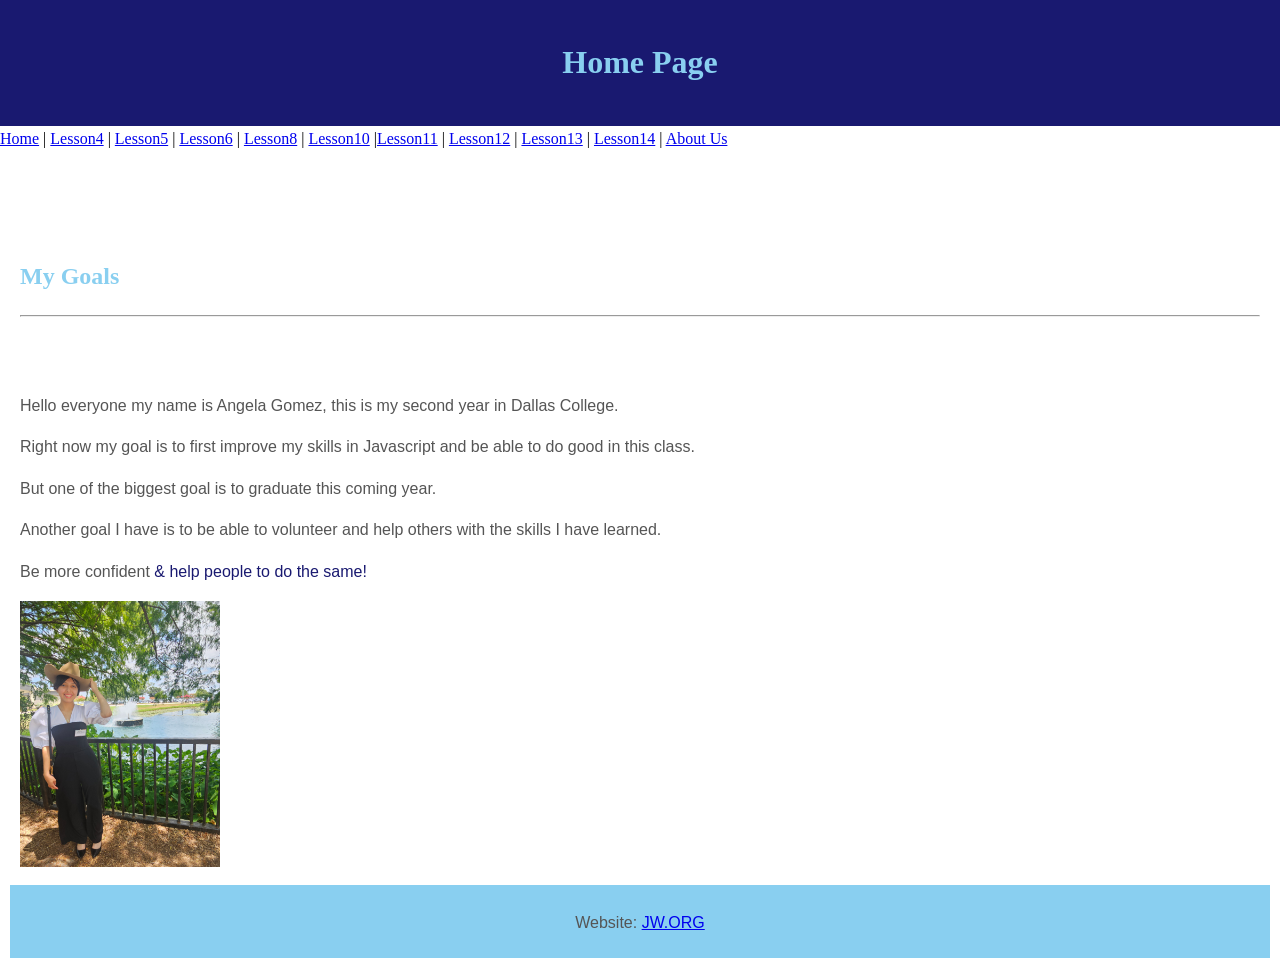
<file: index.html>
<!DOCTYPE html>
<html>
<head>
<meta charset="UTF-8">
<title>My Home Page</title>
<link rel="stylesheet" href="style.css" />
</head>
<body>
	<header>
		<h1>Home Page</h1>
	</header>
    <nav>
        <a href="index.html">Home</a> | <a href="quotes.html">Lesson4</a> | <a href="secret-number-game.html">Lesson5</a> | <a href="quiz.html">Lesson6</a> | <a href="trivia.html">Lesson8</a> | <a href="glossary.html">Lesson10</a> |<a href="effects.html">Lesson11</a> | <a href="shopping.html">Lesson12</a> | <a href="gallery.html">Lesson13</a> | <a href="orderform.html">Lesson14</a> | <a href="aboutUs.html">About Us</a> 
    </nav>
	<div class="content">
		<div class="main">
            <br>
			<h2>My Goals</h2>
            <hr>
            <br><br><p>Hello everyone my name is Angela Gomez, this is my second year in Dallas College.</p>
            <p>Right now my goal is to first improve my skills in Javascript and be able to do good in this class.</p>
            <p>But one of the biggest goal is to graduate this coming year.</p>
	    <p>Another goal I have is to be able to volunteer and help others with the skills I have learned.</p>
	    <p>Be more confident <span class="amp">&amp; help people to do the same!</span> </p>
	          
			
			<img src="PicOfMe.jpg"height="300" width="200">
	</div>
	<footer>
		<p>Website: <a href="https://www.jw.org/en/">JW.ORG</a></p>
	</footer>
    </div>
</body>
</html>
</file>
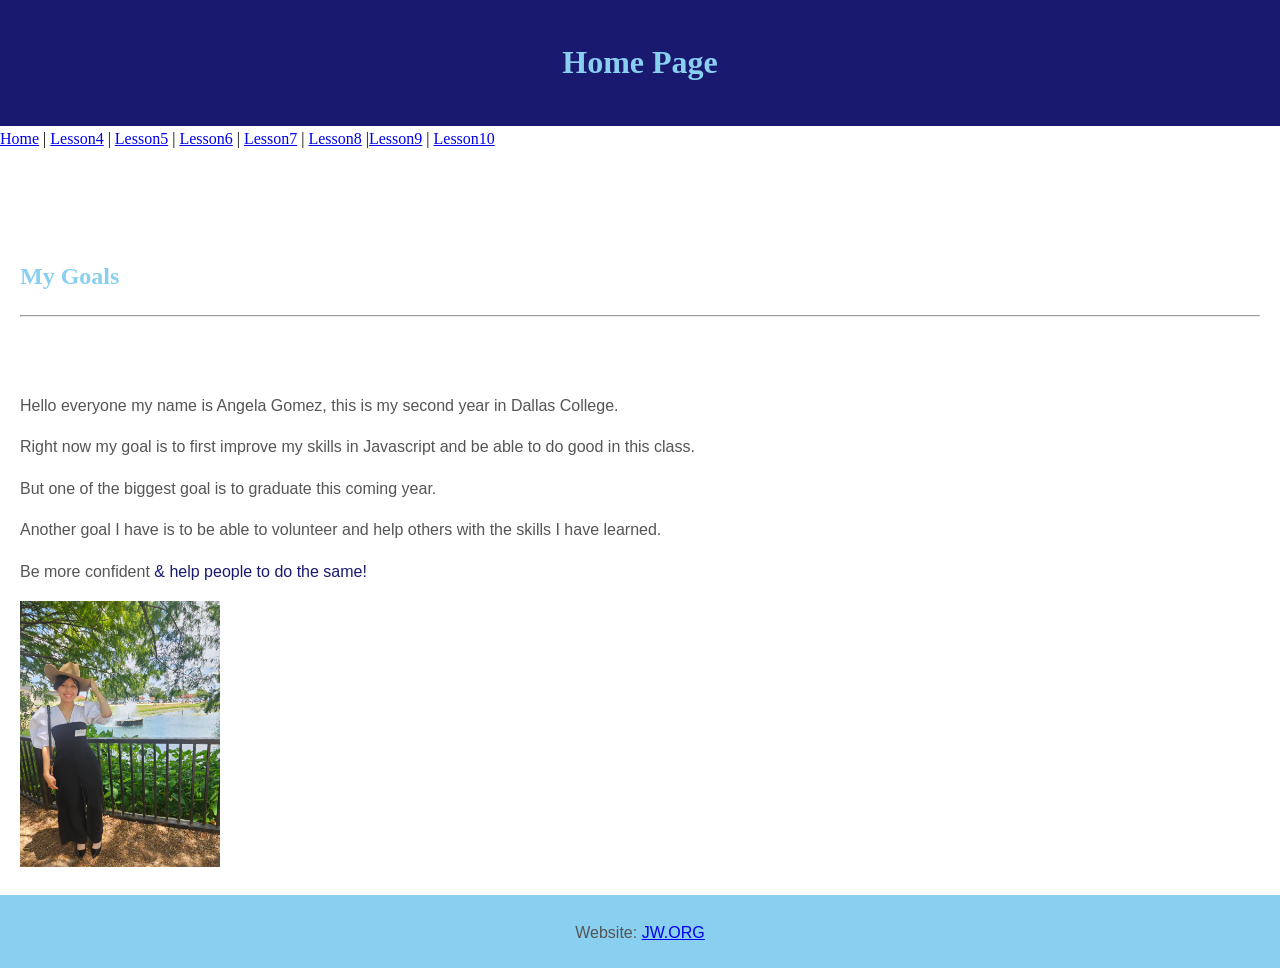
<file: AboutUs.html>
<!DOCTYPE html>
<html>
<head>
<meta charset="UTF-8">
<title>My Home Page</title>
<link rel="stylesheet" href="style.css" />
</head>
<body>
	<header>
		<h1>Home Page</h1>
	</header>
    <nav>
        <a href="index.html">Home</a> | <a href="quotes.html">Lesson4</a> | <a href="secret-number-game.html">Lesson5</a> | <a href="quiz.html">Lesson6</a> | <a href="trivia.html">Lesson7</a> | <a href="game.html">Lesson8</a> |<a href="game.html">Lesson9</a> | <a href="glossary.html">Lesson10</a>
    </nav>
	<div class="content">
		<div class="main">
            <br>
			<h2>My Goals</h2>
            <hr>
            <br><br><p>Hello everyone my name is Angela Gomez, this is my second year in Dallas College.</p>
            <p>Right now my goal is to first improve my skills in Javascript and be able to do good in this class.</p>
            <p>But one of the biggest goal is to graduate this coming year.</p>
	    <p>Another goal I have is to be able to volunteer and help others with the skills I have learned.</p>
	    <p>Be more confident <span class="amp">&amp; help people to do the same!</span> </p>
	          
			
			<img src="PicOfMe.jpg"height="300" width="200">
		</div>
	</div>
	<footer>
		<p>Website: <a href="https://www.jw.org/en/">JW.ORG</a></p>
	</footer>
    </div>
</body>
</html>
</file>
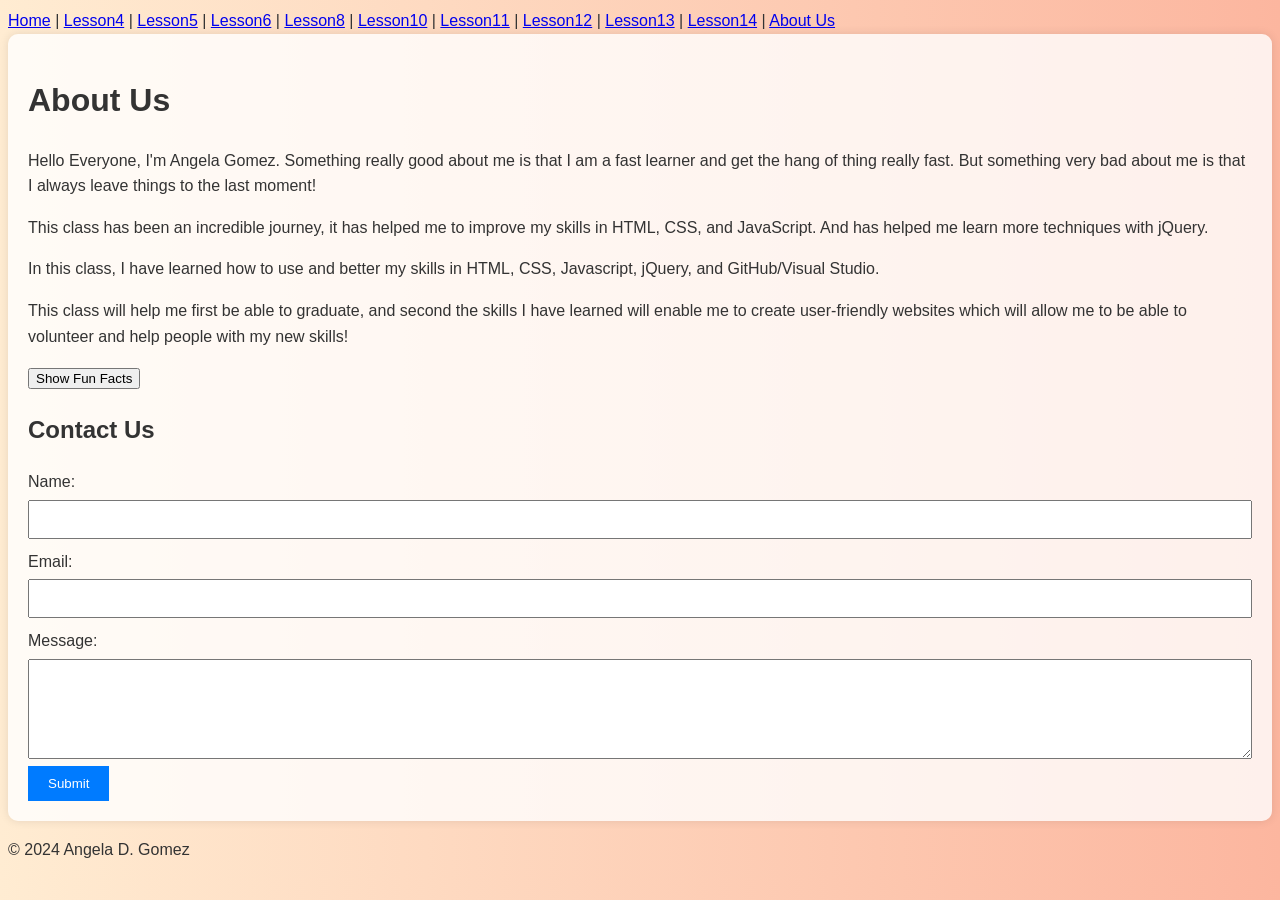
<file: aboutUs.html>
<!DOCTYPE html>
<html lang="en">
<head>
    <meta charset="UTF-8">
    <meta name="viewport" content="width=device-width, initial-scale=1.0">
    <title>About Me</title>
    <link rel="stylesheet" href="aboutUs.css">
    <script src="https://code.jquery.com/jquery-3.6.0.min.js"></script>
    <script src="aboutUs.js"></script>
</head>
<body>
    <header>    
    <nav>
        <a href="index.html">Home</a> | <a href="quotes.html">Lesson4</a> | <a href="secret-number-game.html">Lesson5</a> | <a href="quiz.html">Lesson6</a> | <a href="trivia.html">Lesson8</a> | <a href="glossary.html">Lesson10</a> | <a href="effects.html">Lesson11</a> | <a href="shopping.html">Lesson12</a> | <a href="gallery.html">Lesson13</a> | <a href="orderform.html">Lesson14</a> | <a href="aboutUs.html">About Us</a>
    </nav>
    </header>
    <main>
        <h1>About Us</h1>
        <p>Hello Everyone, I'm Angela Gomez. Something really good about me is that I am a fast learner and get the hang of thing really fast. But something very bad about me is that I always leave things to the last moment!</P>
        <P>This class has been an incredible journey, it has helped me to improve my skills in HTML, CSS, and JavaScript. And has helped me learn more techniques with jQuery.</p>
        <p>In this class, I have learned how to use and better my skills in HTML, CSS, Javascript, jQuery, and GitHub/Visual Studio.</p> 
        <p>This class will help me first be able to graduate, and second the skills I have learned will enable me to create user-friendly websites which will allow me to be able to volunteer and help people with my new skills!</p>

        <button id="factButton">Show Fun Facts</button>
        <div id="funFact"></div>

        <h2>Contact Us</h2>
        <form id="contactForm">
            <label for="name">Name:</label>
            <input type="text" id="name" name="name" required>
            <label for="email">Email:</label>
            <input type="email" id="email" name="email" required>
            <label for="message">Message:</label>
            <textarea id="message" name="message" required></textarea>
            <button type="submit">Submit</button>
        </form>
        <div id="thankYouMessage" style="display:none;">Thank you for your message!</div>
    </main>

    <footer>
        <p>&copy; 2024 Angela D. Gomez</p>
    </footer>
</body>
</html>
</file>
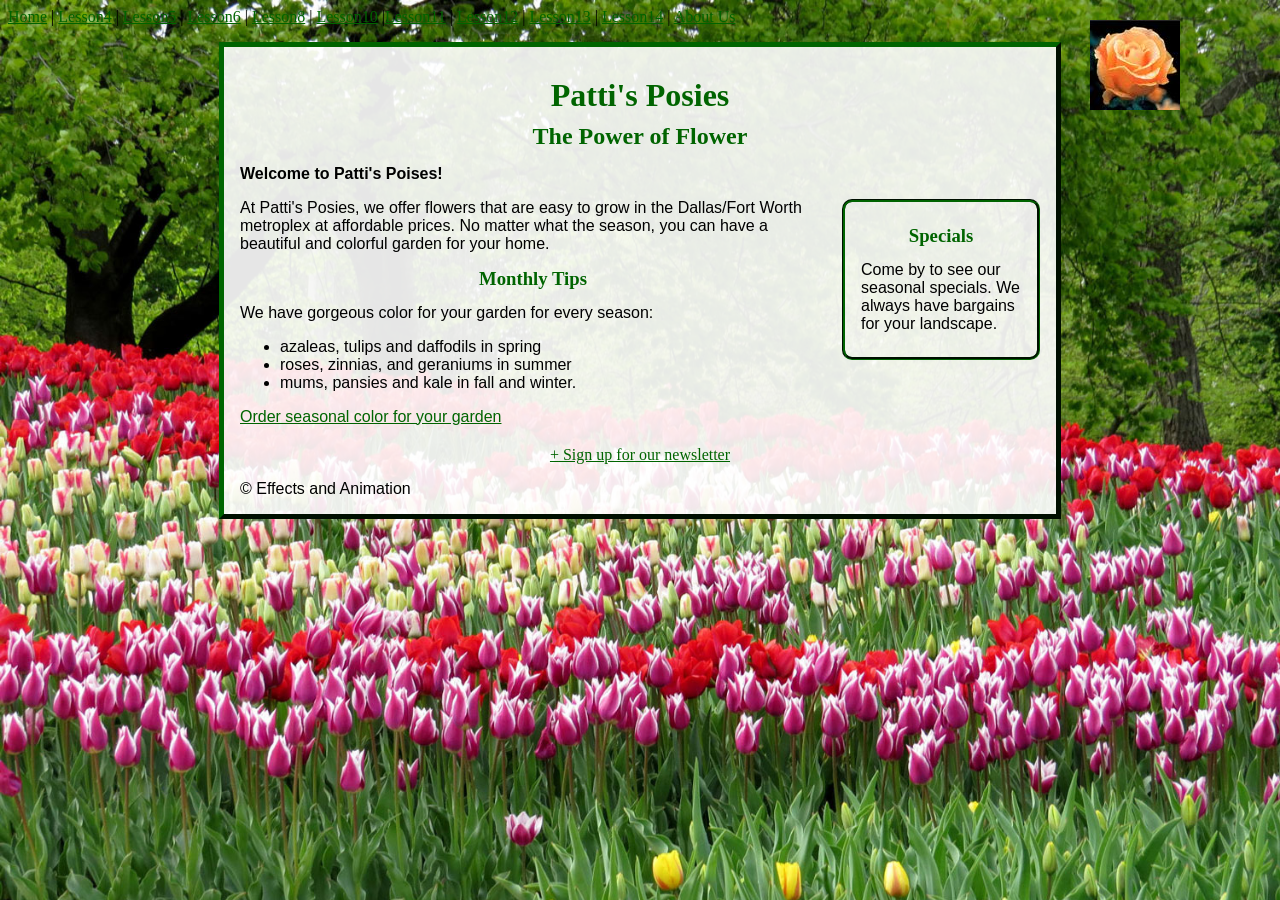
<file: effects.html>
<!DOCTYPE html>
<html lang="en">
<head>
    <meta charset="UTF-8">
    <meta name="viewport" content="width=device-width, initial-scale=1.0">
    <title>jQuery Animation and Effects</title>
    <link rel="stylesheet" href="effects.css">
    <script src="https://code.jquery.com/jquery-3.6.0.min.js"></script>
    <script src="effects.js"></script>
</head>
<body>
    <nav>
        <a href="index.html">Home</a> | <a href="quotes.html">Lesson4</a> | <a href="secret-number-game.html">Lesson5</a> | <a href="quiz.html">Lesson6</a> | <a href="trivia.html">Lesson8</a> | <a href="glossary.html">Lesson10</a> |<a href="effects.html">Lesson11</a> | <a href="shopping.html">Lesson12</a> | <a href="gallery.html">Lesson13</a> | <a href="orderform.html">Lesson14</a> | <a href="aboutUs.html">About Us</a> 
    </nav>
	
    <div id="container">
	<header>
		<h1>Patti's Posies</h1>
	</header>
	<div>
	  <h2 id="slogan">The Power of Flower</h2>
	  <p><strong>Welcome to Patti's Poises!</strong></p>
	  <aside id="specials">
		  <h3>Specials</h3>
		  <p>Come by to see our seasonal specials. We always have bargains for your landscape.</p>
	  </aside>
	  <p>At Patti's Posies, we offer flowers that are easy to grow in the Dallas/Fort Worth metroplex at affordable prices. No matter what the season, you can have a beautiful and colorful garden for your home.</p>
	  <h3 id="month">Monthly Tips</h3>
	  <div id="seasontips">
		<p>We have gorgeous color for your garden for every season: </p>
		<ul>
		  <li>azaleas, tulips and daffodils in spring</li>
		  <li>roses, zinnias, and geraniums in summer</li>
		  <li>mums, pansies and kale in fall and winter.</li>
		</ul>
	</div>
	<p><a href='#'>Order seasonal color for your garden</a></p>
	<div id="newsletter">
		<p><a href="#" id="signuplink"><span id="openclose">+</span> Sign up for our newsletter</a></p>
		<form name="newsSignup" method="post" action="thanks.html" id="newsSignup">
			<label>Name: <input type="text" name="uname"></label>
			<label>Email address: <input type="email" name="email"></label>
			<input type="submit" value="Sign Up">
		</form>
</div>
    <footer>
      &copy; Effects and Animation
    </footer>
    <img id="rose" src="rose.jpg" alt="Rose">
</body>
</html>
</file>
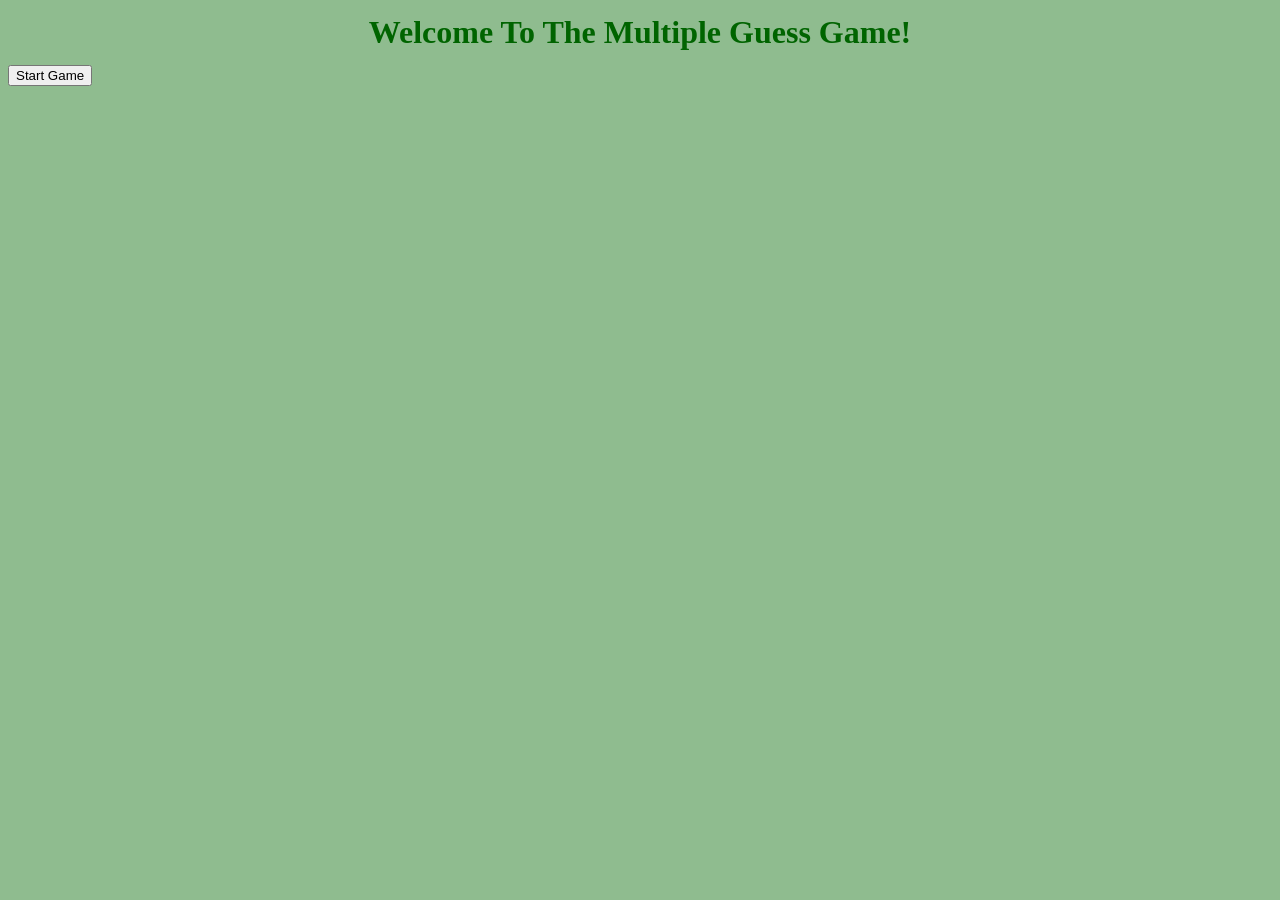
<file: game.html>
<!DOCTYPE html>
<html lang="en">
<head>
    <meta charset="UTF-8">
    <meta name="viewport" content="width=device-width, initial-scale=1.0">
    <title>Quiz Game</title>
    <link rel="stylesheet" href="game-styles.css">
    <script src="game.js" defer></script>
</head>
<body>
    <h1>Welcome To The Multiple Guess Game!</h1>
    <div id="prompt"></div>
    <p id="question"></p>
    <ul id="answers"></ul>
    <div id="prompt"></div>
</body>
</html>
</file>
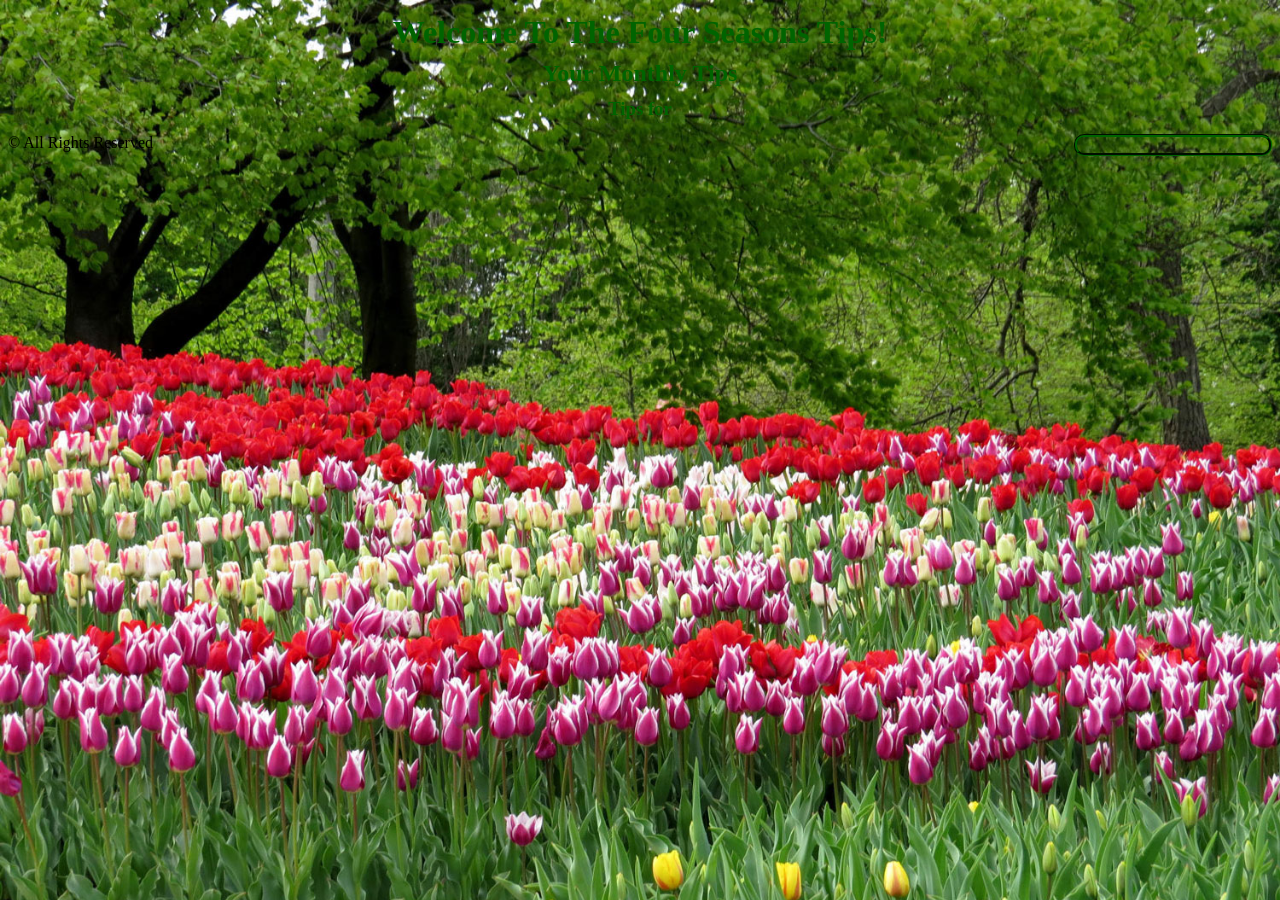
<file: JQ.html>
<!DOCTYPE html>
<html lang="en">
<head>
    <meta charset="UTF-8">
    <meta name="viewport" content="width=device-width, initial-scale=1.0">
    <title>jQuery</title>
    <link rel="stylesheet" href="JQstyles.css">
    <script src="https://code.jquery.com/jquery-3.5.1.min.js"></script>
    <script src="JQ.js"></script>

</head>
<body>
    <h1>Welcome To The Four Seasons Tips!</h1>
    <h2 class="slogan">Your Monthly Tips</h2>
    <h3 id="month">Tips for </h3>
    <div id="specials"></div>
    <div id="tips"></div>
    <p>&copy; All Rights Reserved</p>
</body>
</html>
</file>
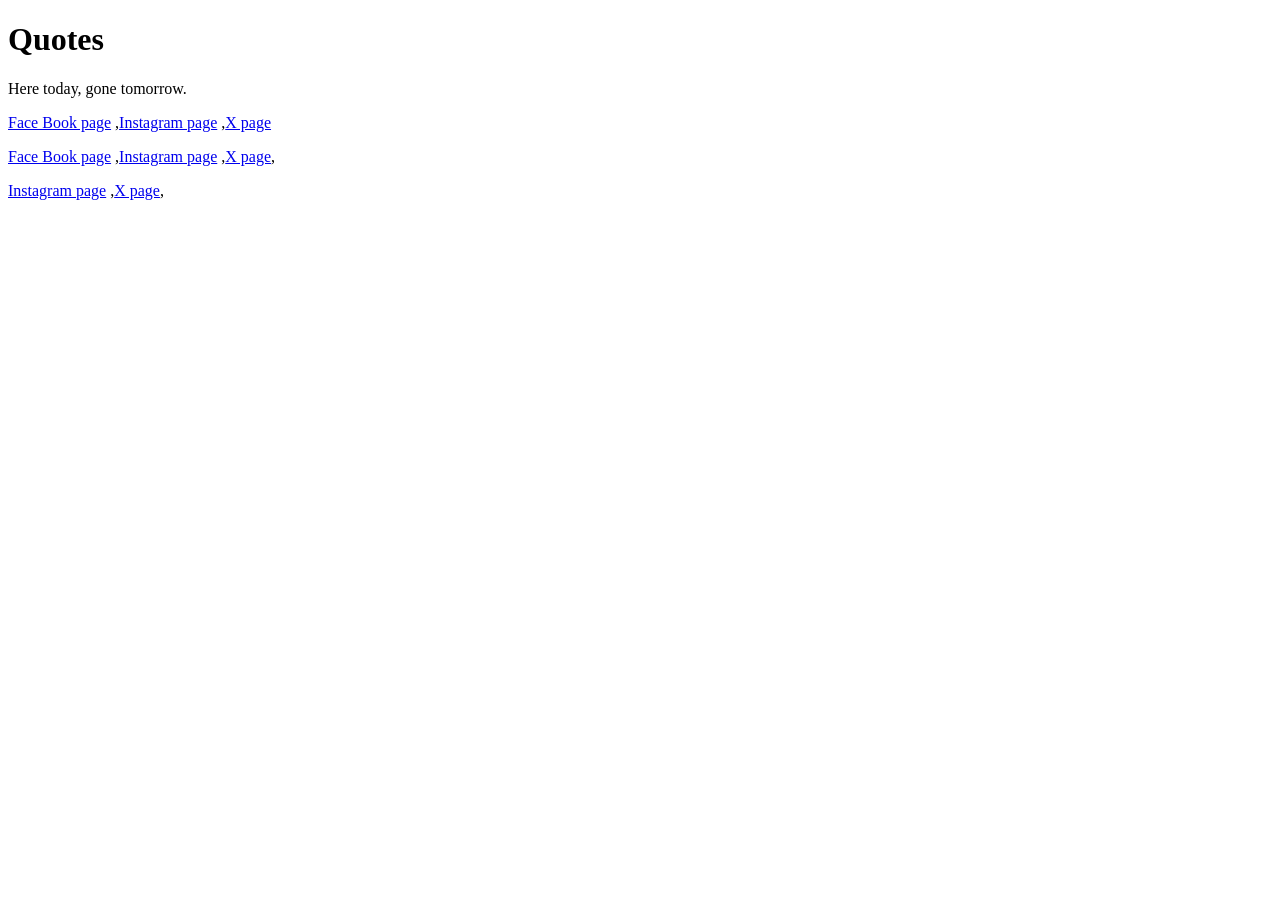
<file: Lesson4.html>
<!DOCTYPE html>
<html lang="en">
    <head>
    <meta charset="UTF-8">
    <meta name="viewport" content="width=device-width, initial-scale=1.0">
    <title>Document</title>
    </head>
    <body>
        <h1>Quotes</h1>
        <p>
            <script>
                //Create array, prompt user, and use remainder
                var quotes = ["Here today, gone tomorrow.", "There is always a silver lining.", "Live and let live.", "Seize the moment!", "What took you so long?"];
                var yourNumber = prompt("Please enter a number");
                var index = yourNumber % 5;
                var remainder = quotes[index];
                document.write(remainder);
            </script>
        </p>
        <b></b>
        <p>
            <script>
                //Create websites
                var websites = ["<a href='https://www.facebook.com'>Face Book page</a> ", "<a href='https://www.instagram.com'>Instagram page</a> ", "<a href='https://www.twitter.com'>X page</a>"];
                document.write(websites);
            </script>
        </p>
        <b></b>
        <p>
            <script>
                //Prompt user for website and add to array
                var yourWebsite = prompt("Please enter your favorite website");
                websites[3] = yourWebsite;
                //websites.push(yourWebsites);
                document.write(websites);
            </script>
        </p>
        <p>
            <script>
                //Delete from array
                websites.shift();
                document.write(websites); 
            </script>
        </p>
    </body>
</html>
</file>
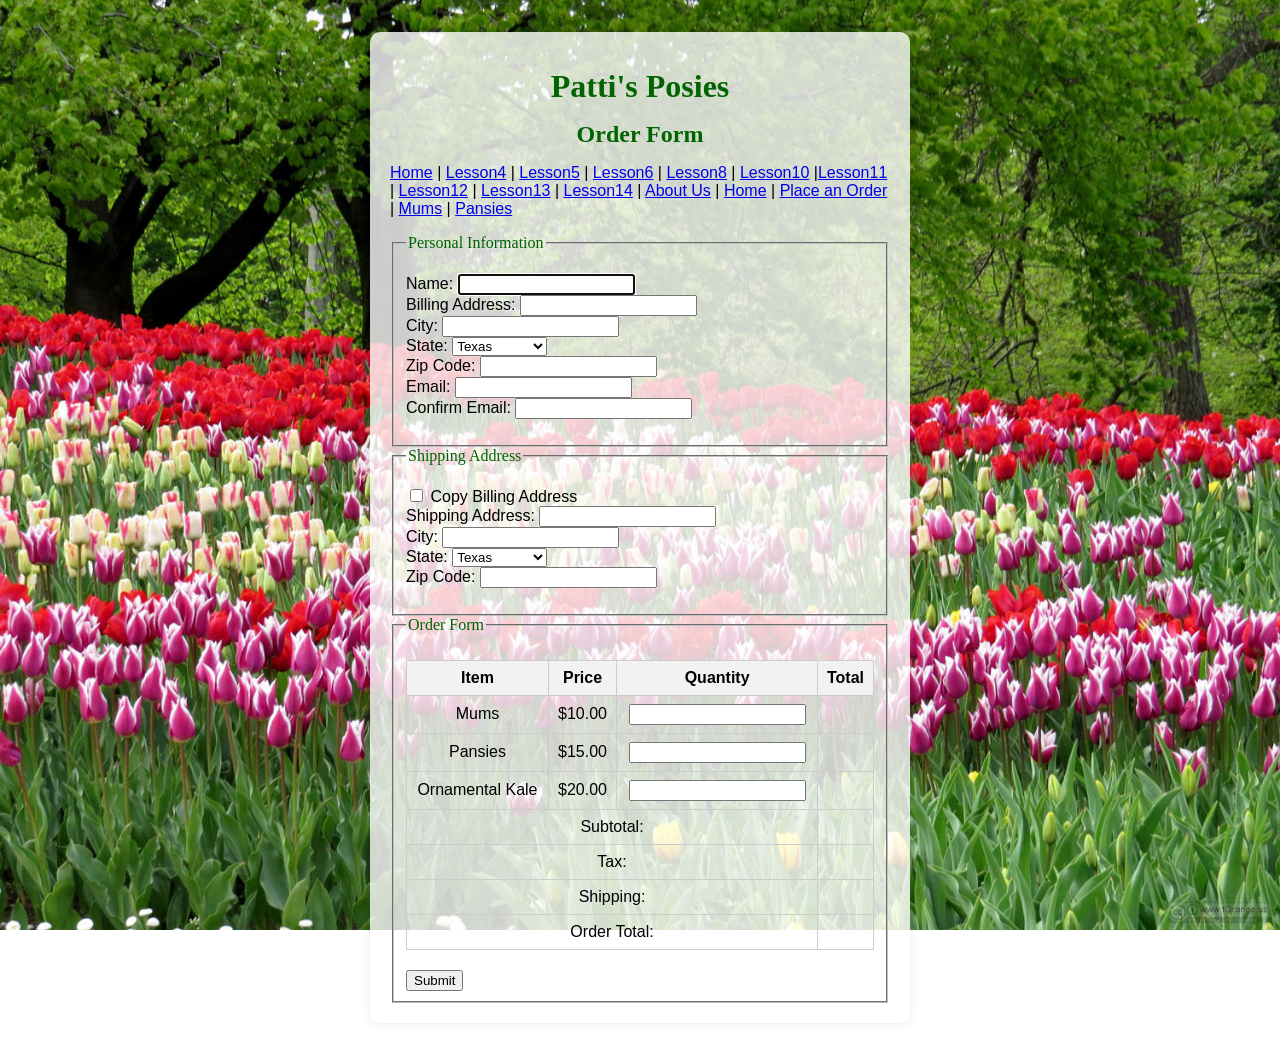
<file: orderform.html>
<!DOCTYPE html>
<html lang="en">
<head>
    <meta charset="UTF-8">
    <meta name="viewport" content="width=device-width, initial-scale=1.0">
    <title>jQuery Form Validation</title>
    <link rel="stylesheet" href="orderform.css">
    <script src="https://code.jquery.com/jquery-3.6.0.min.js"></script>
    <script src="orderform.js"></script>
</head>
<body>
  <div class="container">
    <header>
      <h1>Patti's Posies</h1>
      <h2>Order Form</h2>
    </header>
    <nav>
      <p>
        <nav>
        <a href="index.html">Home</a> | <a href="quotes.html">Lesson4</a> | <a href="secret-number-game.html">Lesson5</a> | <a href="quiz.html">Lesson6</a> | <a href="trivia.html">Lesson8</a> | <a href="glossary.html">Lesson10</a> |<a href="effects.html">Lesson11</a> | <a href="shopping.html">Lesson12</a> | <a href="gallery.html">Lesson13</a> | <a href="orderform.html">Lesson14</a> | <a href="aboutUs.html">About Us</a> | <a href="index.html">Home</a> | <a href="orderform.html">Place an Order</a> | <a href="#">Mums</a> | <a href="#">Pansies</a>
      </p>
    </nav>
    <div id="main">
      <form name="order" id="orderForm" method="post" action="thanks.html">
        <fieldset>
          <legend>Personal Information</legend>
          <p>
            <label for="name">Name:</label>
            <input type="text" name="name" id="name" required>
            <span id="nameError" class="error"></span><br>

            <label for="address">Billing Address:</label>
            <input type="text" name="address" id="address" required>
            <span id="addressError" class="error"></span><br>

            <label for="city">City:</label>
            <input type="text" name="city" id="city" required>
            <span id="cityError" class="error"></span><br>

            <label for="state">State:</label>
            <select name="state" id="state">
              <option value="TX">Texas</option>
              <option value="OK">Oklahoma</option>
              <option value="NM">New Mexico</option>
              <option value="LA">Louisiana</option>
              <option value="AR">Arkansas</option>
              <option value="CO">Colorado</option>
              <option value="CA">California</option>
              <option value="NY">New York</option>
            </select>
            <span id="stateError" class="error"></span><br>

            <label for="zip">Zip Code:</label>
            <input type="text" name="zip" id="zip" required>
            <span id="zipError" class="error"></span><br>

            <label for="email">Email:</label>
            <input type="email" name="email" id="email" required>
            <span id="emailError" class="error"></span><br>

            <label for="email2">Confirm Email:</label>
            <input type="email" name="email2" id="email2" required>
            <span id="email2Error" class="error"></span><br>            
          </p>
        </fieldset>

        <fieldset>
          <legend>Shipping Address</legend>
          <p>
            <input type="checkbox" id="copyAddress"> Copy Billing Address<br>
            
            <label for="shipAddress">Shipping Address:</label>
            <input type="text" name="shipAddress" id="shipAddress" required>
            <span id="shipAddressError" class="error"></span><br>
            
            <label for="shipCity">City:</label>
            <input type="text" name="shipCity" id="shipCity" required>
            <span id="shipCityError" class="error"></span><br>

            <label for="shipState">State:</label>
            <select name="shipState" id="shipState">
              <option value="TX">Texas</option>
              <option value="OK">Oklahoma</option>
              <option value="NM">New Mexico</option>
              <option value="LA">Louisiana</option>
              <option value="AR">Arkansas</option>
              <option value="CO">Colorado</option>
              <option value="CA">California</option>
              <option value="NY">New York</option>
            </select>
            <span id="shipStateError" class="error"></span><br>
            
            <label for="shipZipcode">Zip Code:</label>
            <input type="text" name="shipZipcode" id="shipZipcode" required>
            <span id="shipZipError" class="error"></span>
          </p>
        </fieldset>

        <fieldset>
          <legend>Order Form</legend>
          <table class="order-table"> 
            <tr> 
              <th>Item</th>
              <th>Price</th>
              <th>Quantity</th>
              <th>Total</th>
            </tr> 
            
            <tr>
              <td>Mums</td>
              <td id="price0">$10.00</td>
              <td><input type="text" class="qty" id="quantity0" name="quantity0"></td>
              <td id="total0"></td>
            </tr> 
            
            <tr> 
              <td>Pansies</td>
              <td id="price1">$15.00</td>
              <td><input type="text" class="qty" id="quantity1" name="quantity1"></td>
              <td id="total1"></td>
            </tr> 
            
            <tr> 
              <td>Ornamental Kale</td> 
              <td id="price2">$20.00</td>
              <td><input type="text" class="qty" id="quantity2" name="quantity2"></td>
              <td id="total2"></td>
            </tr>
            <tr>
              <td colspan="3">Subtotal:</td> 
              <td><span id="subtotal"></span></td>
            </tr>
            <tr>
              <td colspan="3">Tax:</td>
              <td><span id="tax"></span></td>
            </tr>
            <tr> 
              <td colspan="3">Shipping:</td>
              <td><span id="shipping"></span></td>
            </tr>
            <tr>
              <td colspan="3">Order Total:</td>
              <td><span id="orderTotal"></span></td>
            </tr>
          </table>
          <button type="submit" id="place">Submit</button>
        </fieldset>
      </form>
    </div>
  </div>
</body>
</html>
</file>
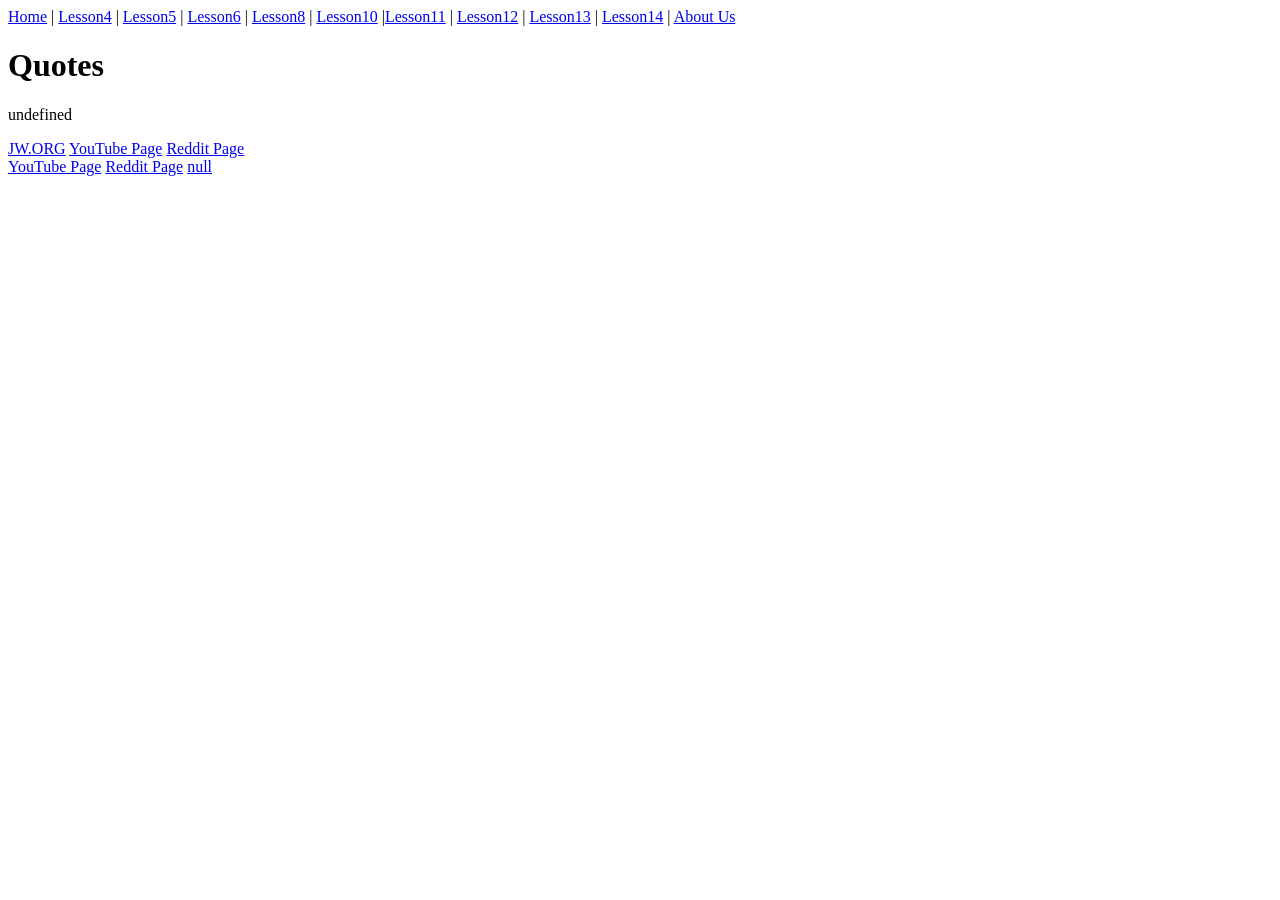
<file: quotes.html>
<!Doctype html>
<html lang="en">
  <head>
    <meta charset= "UTF-8">
    <meta name="viewport" content="width=device-width, initial-scale=1.0">
    <title>Lesson 4: Quotes</title>
  </head>
<body>
    <nav>
        <a href="index.html">Home</a> | <a href="quotes.html">Lesson4</a> | <a href="secret-number-game.html">Lesson5</a> | <a href="quiz.html">Lesson6</a> | <a href="trivia.html">Lesson8</a> | <a href="glossary.html">Lesson10</a> |<a href="effects.html">Lesson11</a> | <a href="shopping.html">Lesson12</a> | <a href="gallery.html">Lesson13</a> | <a href="orderform.html">Lesson14</a> | <a href="aboutUs.html">About Us</a> 
    </nav>
  <h1>Quotes</h1>
  <p id="quote"></p>
  <div id="websites"></div>
  
  <script>
    // Array for 5 quotes
    var quotes =["You can totally do this.", "Impossible is for the unwilling.", "No pressure, no diamonds.", 
                 "Take the risk or lose the chance.", "If it matters to you, you'll find a way."];
   
    // Prompt for user number + divided by 5
    var userNumber = parseInt(prompt("Enter a number:"));
    var quoteIndex = userNumber % quotes.length;
    document.write("<p>" + quotes[quoteIndex] + "</p>");

    //Array of websites
    var websites = ["<a href='https://www.jw.org'>JW.ORG</a>", "<a href='https://www.youtube.com'>YouTube Page</a>", "<a href='https://www.reddit.com'>Reddit Page</a>"];
    document.write("<div>" + websites.join(" ") + "</div>");

    //Prompt user for favorite website
    var favoriteWebsite = prompt("Please Enter Your Favorite Webiste URL:");
    websites.push("<a href= '" + favoriteWebsite + "'>" + favoriteWebsite + "</a>");

    //Delete 1st website 
    websites.shift();
    document.write("<div>" + websites.join(" ") + "</div>");
  </script>
</body>
</html>
</file>
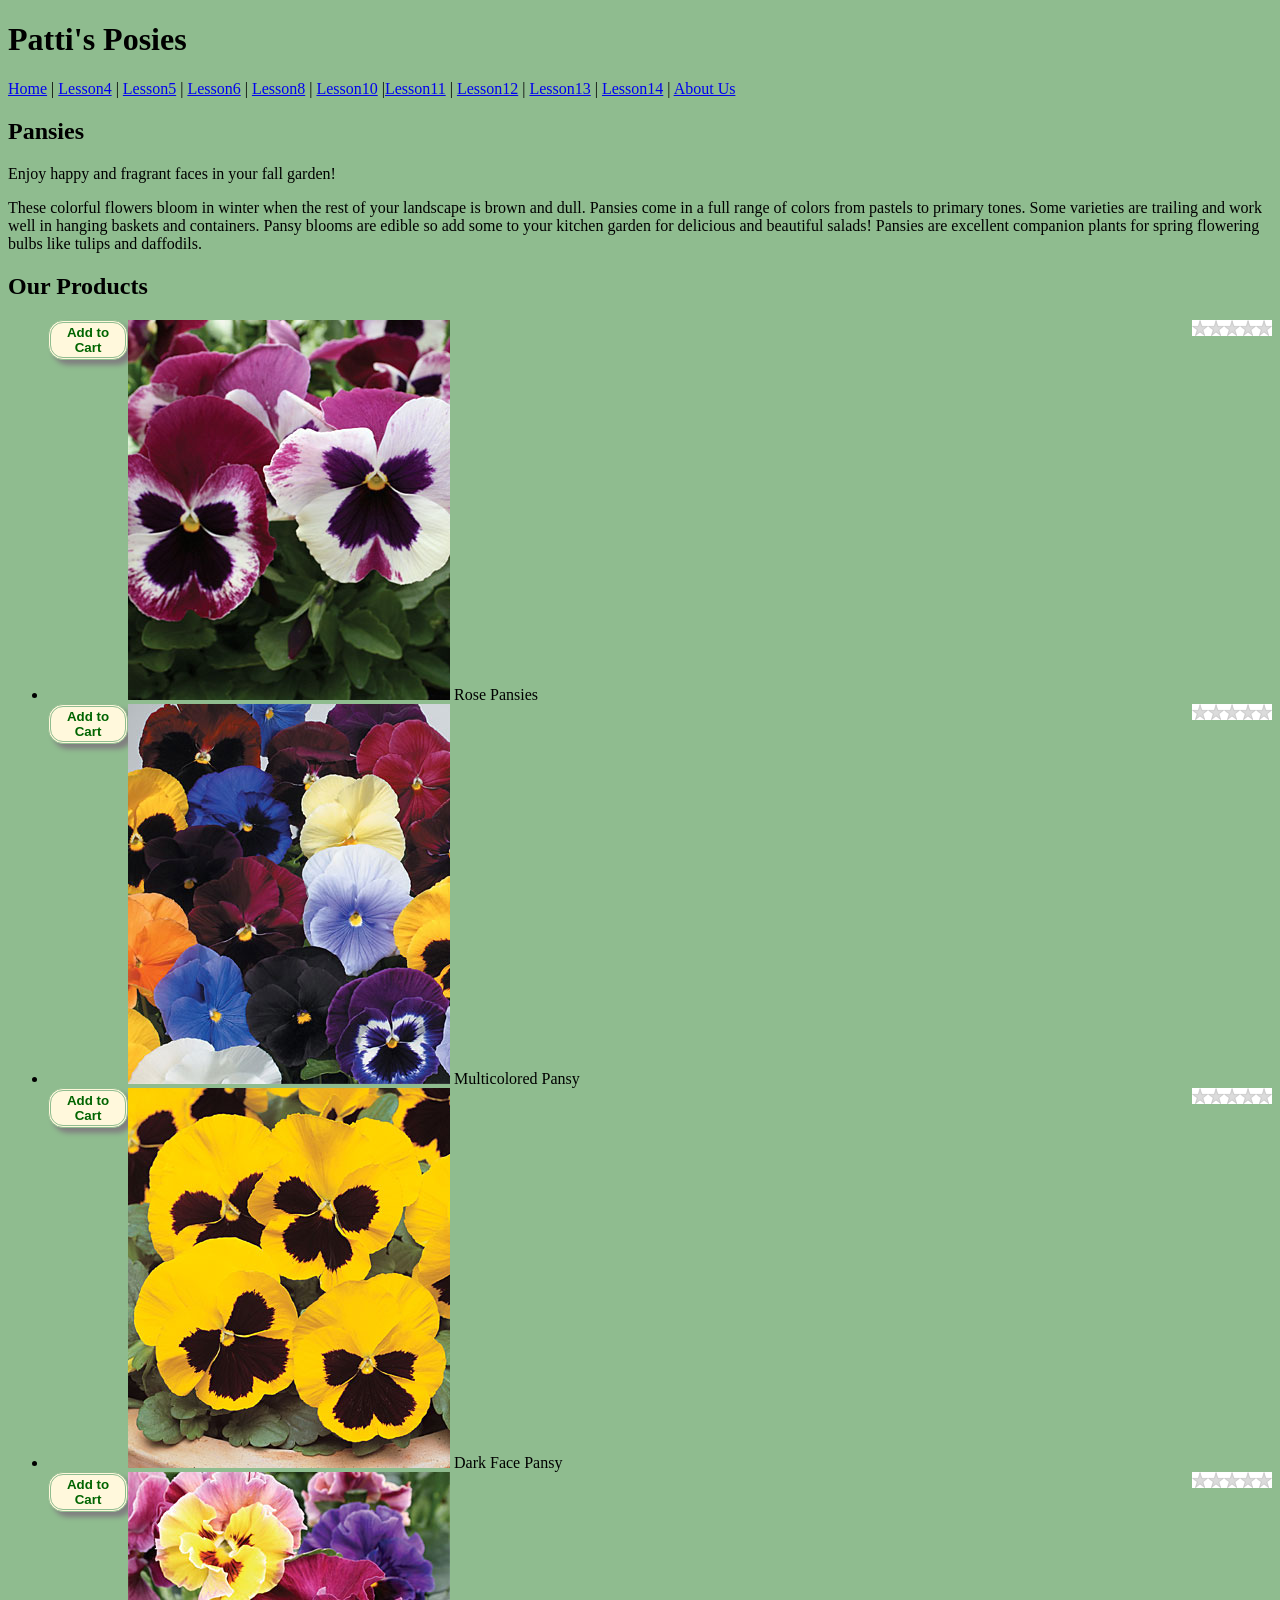
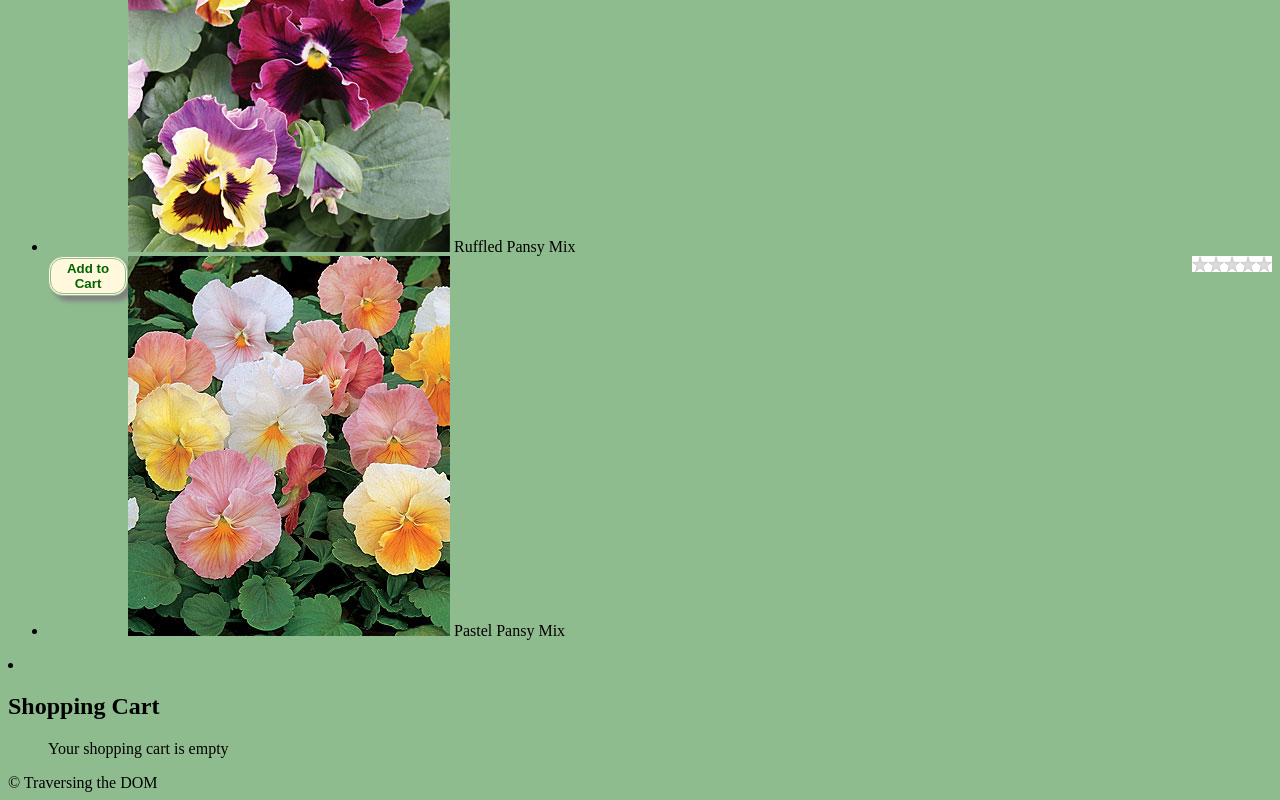
<file: shopping.html>
<!DOCTYPE html>
<html lang="en">
<head>
    <meta charset="UTF-8">
    <meta name="viewport" content="width=device-width, initial-scale=1.0">
    <title>Traversing the DOM</title>
    <link rel="stylesheet" href="shopping.css">
    <script src="https://code.jquery.com/jquery-3.6.0.min.js"></script>
    <script src="shopping.js"></script>
</head>
<body>
	<header> 
		<h1>Patti's Posies</h1> 
	</header>
    <nav>
        <a href="index.html">Home</a> | <a href="quotes.html">Lesson4</a> | <a href="secret-number-game.html">Lesson5</a> | <a href="quiz.html">Lesson6</a> | <a href="trivia.html">Lesson8</a> | <a href="glossary.html">Lesson10</a> |<a href="effects.html">Lesson11</a> | <a href="shopping.html">Lesson12</a> | <a href="gallery.html">Lesson13</a> | <a href="orderform.html">Lesson14</a> | <a href="aboutUs.html">About Us</a> 
    </nav>
	
	<main> 
		<section id="intro"> 
			<h2>Pansies</h2> 
			<p>Enjoy happy and fragrant faces in your fall garden!</p> 
			<p>These colorful flowers bloom in winter when the rest of your landscape is brown and dull. Pansies come in a full range of colors from pastels to primary tones. Some varieties are trailing and work well in hanging baskets and containers. Pansy blooms are edible so add some to your kitchen garden for delicious and beautiful salads! Pansies are excellent companion plants for spring flowering bulbs like tulips and daffodils.</p>
		</section>
		
	<section id="products">
		<h2>Our Products</h2>
		<ul>
		<li class="product"> 
			<img src="pansy1.jpg" alt="Rose Pansies"> 
			<span class="name" id="flower1">Rose Pansies</span>
			<div class="rating"></div>
			<button class="add">Add to Cart</button>
		</li> 
		<li> 
			<img src="pansy2.jpg" alt="Multicolored Pansy">
			<span class="name" id="flower2">Multicolored Pansy</span>  
			<div class="rating"></div>
			<button class="add">Add to Cart</button> 
		</li> 
		<li> 
			<img src="pansy3.jpg" alt="Dark Face Pansy"> 
			<span class="name" id="flower3">Dark Face Pansy</span> 
			<div class="rating"></div>
			<button class="add">Add to Cart</button> 
		</li> 
		<li> 
			<img src="pansy4.jpg" alt="Ruffled Pansy Mix">
			<span class="name" id="flower4">Ruffled Pansy Mix</span> 
			<div class="rating"></div>
			<button class="add">Add to Cart</button> 
		</li> 
		<li> 
			<img src="pansy5.jpg" alt="Pastel Pansy Mix">
			<span class="name" id="flower5">Pastel Pansy Mix</span>  
			<div class="rating"></div>
			<button class="add">Add to Cart</button>
		</li>
	</ul>
	</section>

	<li id="cart-section">
		<h2>Shopping Cart</h2>
		<ul id="cart">
			<li id="empty">Your shopping cart is empty</li>
	</ul>
	</li>
    </main>
	
    <footer>
      &copy; Traversing the DOM
    </footer>
</body>
</html>
</file>
<file: style.css>
body {
    font-family: 'Times New Roman', Times, serif;
    line-height: 1.6;
    margin: 0;
    padding: 0;
}

header {
    background: #191970;
    color: #FFF;
    padding: 1rem 0;
    text-align: center;
}

nav ul {
    list-style: none;
    padding: 0;
}

nav ul li {
    display: inline;
    margin: 0 10px;
}

nav ul li a {
    color: #333; 
    text-decoration: none;
}

main {
    padding: 20px;
}

h1, h2, h3 {
    color: #89CFF0; 
    font: 500 Georgia, 'Times New Roman', Times, serif;
}

img {
    max-width: 100%;
    height: auto;
}

div {
    background: #FFF;
    padding: 10px;
    margin-top: 20px;
}

span {
    color: #191970; 
}

footer {
    width: 100%;
    height: 4em;
    clear: both;
    background-color: #89CFF0; 
    color: white;
    text-align: center;
    padding-top: 0.6em;
}

p {
    color: #555; /* grey letters */
    font-family: Arial, Helvetica, sans-serif;
}
</file>
<file: aboutUs.css>
body {
    font-family: Arial, sans-serif;
    line-height: 1.6;
    background: linear-gradient(to right, #ffecd2, #fcb69f); 
    color: #333;
}

header nav ul {
    list-style: none;
    padding: 0;
}

header nav ul li {
    display: inline;
    margin-right: 10px;
}

main {
    padding: 20px;
    background: rgba(255, 255, 255, 0.8);
    border-radius: 10px;
    box-shadow: 0 0 10px rgba(0, 0, 0, 0.1); 
}

#funFact {
    display: none;
    margin-top: 20px;
    font-style: italic;
    color: #555;
}

form {
    margin-top: 20px;
}

form label {
    display: block;
    margin-top: 10px;
}

form input, form textarea {
    width: 100%;
    padding: 10px;
    margin-top: 5px;
    box-sizing: border-box;
}

form textarea {
    height: 100px;
}

form button {
    width: auto;
    padding: 10px 20px;
    background-color: #007BFF;
    color: white;
    border: none;
    cursor: pointer;
}

form button:hover {
    background-color: #0056b3;
}

#thankYouMessage { 
    display: none; 
    position: absolute; 
    top: 50%; 
    left: 50%; 
    transform: translate(-50%, -50%); 
    background: #fff; 
    padding: 20px; 
    border-radius: 10px; 
    box-shadow: 0 0 10px rgba(0, 0, 0, 0.1); 
    color: green; text-align: center;
}
</file>
<file: effects.css>
body {
	background: url(springbg.jpg);
	background-size: 100%;
	background-repeat: repeat-y;
}
#specials {
	width: 10em;
	float: right;
	padding: .5em 1em;
	border: medium #006400 groove;
	border-radius: 10px;
	margin-left: 1em;
}
#container {
	width: 50em;
	margin: 1em auto;
	border: outset thick darkgreen;
	background-color: rgba(255,255,255,.9);
	padding: 1em;
	font-family: Arial, Helvetica, sans-serif;
}
.error {
	color: red;
}
a:link {
	color: darkgreen;
}
a:visited {
	color: darkgreen;
}
legend {
	font-family: "Comic Sans MS";
	color: darkgreen;
}
h1, h2, h3 {
	color: darkgreen;
	text-align: center;
	line-height: .7em;
	font-family: "Comic Sans MS";
}
label {
	display: inline-block;
	width: 20em;
	text-align: right;
	line-height: 1.5em;
	padding-right: 1em;
}
th[colspan] {
	text-align: right;
}
table {
	border: thin solid darkgreen;
	background-color: cornsilk;
	border-collapse: collapse;
	margin: 0 auto;
}
td, th {
	padding: .25em 1em;
	border: thin green dotted;}
td[id] {
	text-align: right;
}
input[type='submit'] {
	background-color: cornsilk;
	font-size: .8em;
	border-radius: 5px;
	border: thin outset darkgreen;
}
#place {
	text-align: center;
}
#main {clear: left;}
.Fall {
	background-image: url(fall.png);
	background-size: 100% 100%;
	background-color: cornsilk;
	text-align: center;
}
.Winter {
	background-color: lightblue;
	text-align: center;
}
.Summer {
	background-color: #ff9;
	text-align: center;
}
.Spring {
	background-color: #afeeee;
	text-align: center;
}
#rose {
	position: absolute;
	right: -100px;
	top: 20px;
	opacity: 0;
}
#newsletter { 
	text-align: center; 
	margin-top: 20px;

} #newsletter p { 
	font-family: "Comic Sans MS"; 
	color: darkgreen; 
	
} #newsletter form { 
	display: none; 
	margin-top: 10px;
}
</file>
<file: game-styles.css>
body {
  background-color: darkseagreen;
  background-size: cover;
  background-repeat: repeat-y;
}
main {
  width: 50em;
  margin: 1em auto;
  border: outset thick darkgreen;
  background-color: cornsilk;
  padding: 1em;
  font-family: Arial, Helvetica, sans-serif;
}
#specials {
  width: 10em;
  float: right;
  padding: 0.5em 1em;
  border: medium darkgreen groove;
  border-radius: 10px;
  margin-left: 1em;
}
#answers {
  list-style: none;
}
.error {
  color: red;
  font-weight: bold;
}
.success {
  color: darkgreen;
  font-weight: bold;
}
a:link {
  color: darkgreen;
}
a:visited {
  color: darkgreen;
}
legend {
  font-family: "Comic Sans MS";
  color: darkgreen;
}
h1,
h2 {
  color: darkgreen;
  text-align: center;
  line-height: 0.7em;
  font-family: "Comic Sans MS";
}
h3 {
  color: darkgreen;
  line-height: 0.7em;
  font-family: "Comic Sans MS";
}
label {
  display: inline-block;
  width: 20em;
  text-align: right;
  line-height: 1.5em;
  padding-right: 1em;
}
th[colspan] {
  text-align: right;
}
table {
  border: thin solid darkgreen;
  background-color: cornsilk;
  border-collapse: collapse;
  margin: 0 auto;
}
td,
th {
  padding: 0.25em 1em;
  border: thin green dotted;
}
td[id] {
  text-align: right;
}
input[type="submit"] {
  background-color: cornsilk;
  font-size: 0.8em;
  border-radius: 5px;
  border: thin outset darkgreen;
}
#place {
  text-align: center;
}
#main {
  clear: left;
}
.Fall {
  background-image: url(fall.png);
  background-size: 100% 100%;
  background-color: cornsilk;
  text-align: center;
}
.Winter {
  background-color: lightblue;
  text-align: center;
}
.Summer {
  background-color: #ff9;
  text-align: center;
}
.Spring {
  background-color: #afeeee;
  text-align: center;
}
</file>
<file: JQstyles.css>
body {
	background-image: url(springbg.jpg);
	background-size: cover;
	background-repeat: repeat-y;
}
#specials {
	width: 10em;
	float: right;
	padding: .5em 1em;
	border: medium #006400 groove;
	border-radius: 10px;
	margin-left: 1em;
}
#container {
	width: 50em;
	margin: 1em auto;
	border: outset thick darkgreen;
	background-color: rgba(255,255,255,.9);
	padding: 1em;
	font-family: Arial, Helvetica, sans-serif;
}
.error {
	color: red;
}
a:link {
	color: darkgreen;
}
a:visited {
	color: darkgreen;
}
legend {
	font-family: "Comic Sans MS";
	color: darkgreen;
}
h1, h2, h3 {
	color: darkgreen;
	text-align: center;
	line-height: .7em;
	font-family: "Comic Sans MS";
}
label {
	display: inline-block;
	width: 20em;
	text-align: right;
	line-height: 1.5em;
	padding-right: 1em;
}
th[colspan] {
	text-align: right;
}
table {
	border: thin solid darkgreen;
	background-color: cornsilk;
	border-collapse: collapse;
	margin: 0 auto;
}
td, th {
	padding: .25em 1em;
	border: thin green dotted;}
td[id] {
	text-align: right;
}
input[type='submit'] {
	background-color: cornsilk;
	font-size: .8em;
	border-radius: 5px;
	border: thin outset darkgreen;
}
#place {
	text-align: center;
}
#main {clear: left;}
.Fall {
	background-image: url(fall.png);
	background-size: 100% 100%;
	background-color: cornsilk;
	text-align: center;
}
.Winter {
	background-color: lightblue;
	text-align: center;
}
.Summer {
	background-color: #ff9;
	text-align: center;
}
.Spring {
	background-color: #afeeee;
	text-align: center;
}
</file>
<file: orderform.css>
body {
    background: url('springbg.jpg') no-repeat center center fixed;
    background-size: cover;
    font-family: Arial, Helvetica, sans-serif;
    margin: 0;
    padding: 0;
}
.container {
    background-color: rgba(255, 255, 255, 0.8);
    margin: 2em auto;
    padding: 20px;
    width: 500px;
    border-radius: 10px;
    box-shadow: 0 0 10px rgba(0, 0, 0, 0.1);
}

h1, h2, h3 {
    text-align: center;
    color: darkgreen;
    margin: 0.5em 0;
    font-family: "Comic Sans MS";
}

.form-section {
    margin-bottom: 20px;
}

.form-section label {
    display: block;
    margin-bottom: 5px;
}

.form-section input, .form-section select {
    width: 100%;
    padding: 8px;
    margin-bottom: 10px;
    border: 1px solid #ccc;
    border-radius: 5px;
}

.order-table {
    width: 100%;
    border-collapse: collapse;
    margin: 20px 0;
}

.order-table th, .order-table td {
    border: 1px solid #ccc;
    padding: 8px;
    text-align: center;
}

.order-table th {
    background-color: #f2f2f2;
}

.submit-btn {
    display: block;
    width: 100%;
    padding: 10px;
    background-color: darkgreen;
    color: white;
    border: none;
    border-radius: 5px;
    cursor: pointer;
    text-align: center;
}

.submit-btn:hover {
    background-color: darkgreen;
}

.links {
    text-align: center;
    margin-bottom: 20px;
}

.links a {
    color: green;
    text-decoration: none;
    margin: 0 10px;
}

.links a:hover {
    text-decoration: underline;
}

legend {
	font-family: "Comic Sans MS";
	color: darkgreen;
}
</file>
<file: shopping.css>
body {
  background-color: #8fbc8f;
}

#lgImg {
  float: left;
  margin: 0 1em 1em;
  padding: 0 1em;
}

.flower {
  width: 100%;
}

table {
  width: 80%;
  margin: 0 auto;
}

#details {
  clear: left
}

#gallery {
  clear: left;
  display: flex;
}

#gallery figure {
  float: left;
  margin: .5em;
  width: 250px;
}

#desc figure {
  float: left;
  padding: 1em;
  margin: 1em;
  max-width: 35%;
  width: 300px;
}

figcaption {
  color: yellow;
  font-size: 1.75vw;
  font-weight: bold;
  text-align: center;
}

hr {
  clear: left;
}

.rating {
  display: inline-block;
  float: right;
}

.add {
  padding: .15em .25em;
  display: block;
  width: 6em;
  text-align: center;
  margin: 0 auto;
  background-color: cornsilk;
  border: medium double #8fbc8f;
  border-radius: 15px;
  box-shadow: 5px 5px 5px gray;
  color: darkgreen;
  font-weight: bold;
  float: left;
}

.del {
  padding: .1em .5em;
  text-align: center;
  margin: 0 auto;
  background-color: cornsilk;
  border: thin solid #8fbc8f;
  border-radius: 15px;
  color: darkgreen;
  font-size: .75em;
}

.wrapper {
  border: thin #8fbc8f solid;
  background-color: cornsilk;
  border-radius: 15px;
  padding: .5em 1em;
  text-align: center;
}

#cart li {
  display: block;
  list-style-type: none;
}
</file>
